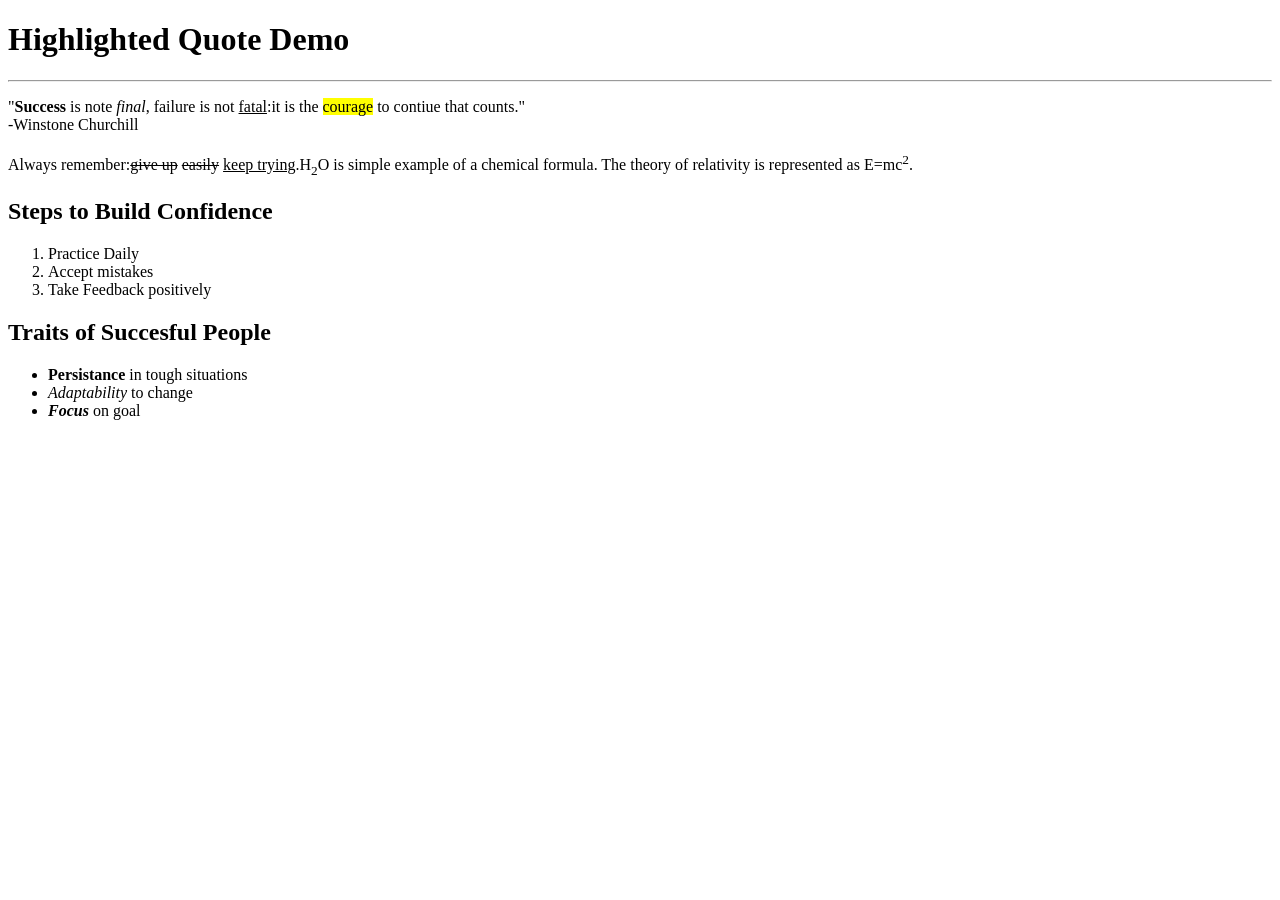
<file: lecture1/index.html>
<!DOCTYPE html>
<html>
    <head>
        <title>First Page</title>
    </head>
    <body>
        <h1>Highlighted Quote Demo</h1>
        <hr/>
        <p>
            "<b>Success</b> is note <em>final</em>, failure is not <u>fatal</u>:it is the <mark>courage</mark> to contiue that counts."
            <br/>-Winstone Churchill
            <br/>
            <br/>
            Always remember:<s>give up</s> <del>easily</del> <ins>keep trying</ins>.H<sub>2</sub>O is simple example of a chemical formula. The theory of relativity is represented as E=mc<sup>2</sup>.
        </p>
        <h2>Steps to Build Confidence</h2>
            <ol>
                <li>Practice Daily</li>
                <li>Accept mistakes</li>
                <li>Take Feedback positively</li>
            </ol>
        <h2>Traits of Succesful People</h2>
            <ul>
                <li><strong>Persistance</strong> in tough situations</li>
                <li><i>Adaptability</i> to change</li>
                <li><em><b>Focus</b></em> on goal</li>
            </ul>
        </body>
</html>
</file>
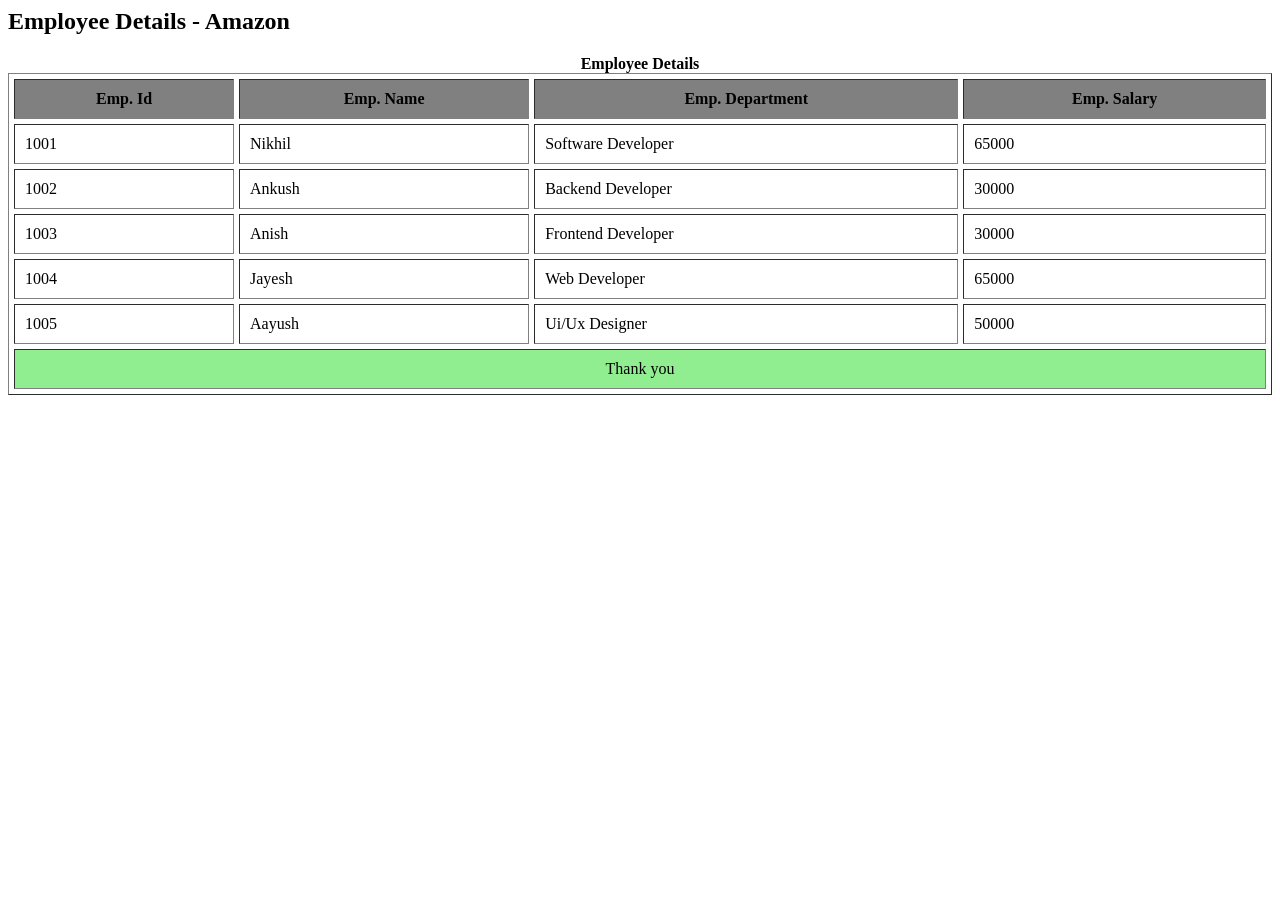
<file: lecture3/index.html>
<html>
    <head>
        <title>Employee Task Example</title>
    </head>
    <body>
        <h2>Employee Details - Amazon</h2>
        <table border="1" cellpadding="10" cellspacing="5" width="100%">
            <caption><strong>Employee Details</strong></caption>
            <thead bgcolor="Grey" align="center">
                <tr>
                    <th>Emp. Id</th>
                    <th>Emp. Name</th>
                    <th>Emp. Department</th>
                    <th>Emp. Salary</th>
                </tr>
            </thead>
            <tbody>
                <tr>
                    <td>1001</td>
                    <td>Nikhil</td>
                    <td>Software Developer</td>
                    <td>65000</td>
                </tr>
                 <tr>
                    <td>1002</td>
                    <td>Ankush</td>
                    <td>Backend Developer</td>
                    <td>30000</td>
                </tr>
                 <tr>
                    <td>1003</td>
                    <td>Anish</td>
                    <td>Frontend Developer</td>
                    <td>30000</td>
                </tr>
                 <tr>
                    <td>1004</td>
                    <td>Jayesh</td>
                    <td>Web Developer</td>
                    <td>65000</td>
                </tr>
                 <tr>
                    <td>1005</td>
                    <td>Aayush</td>
                    <td>Ui/Ux Designer</td>
                    <td>50000</td>
                </tr>
            </tbody>
            <tfoot>
                <tr>
                    <td colspan="5" align="center" bgcolor="lightgreen">Thank you</td>
                </tr>
            </tfoot>
        </table>
    </body>
</html>
</file>
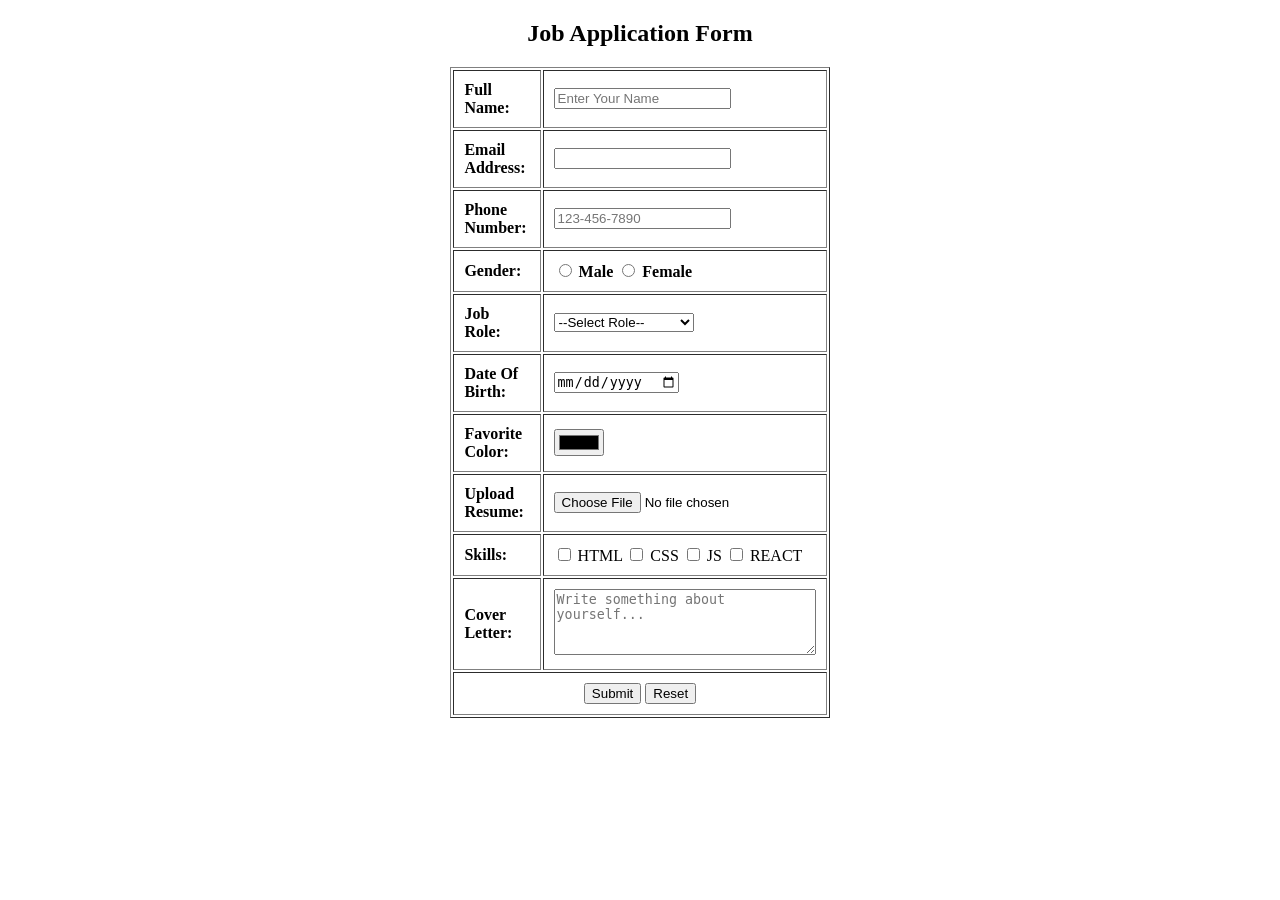
<file: lecture4/index.html>
<!doctype html>
<html>
  <head>
    <title>Registration form</title>
  </head>
  <body>
    <table border="1" cellpadding="10" width="30%" align="center">
      <border>
        <h2 align="center">Job Application Form</h2>
        <form>
          <tr>
            <td width="30%"><b>Full Name:</b></td>
            <td width="70%">
              <input type="text" placeholder="Enter Your Name" />
            </td>
          </tr>

          <tr>
            <td width="30%"><b>Email Address:</b></td>
            <td width="70%"><input type="email" /></td>
          </tr>

          <tr>
            <td width="30%"><b>Phone Number:</b></td>
            <td width="70%"><input type="tel" placeholder="123-456-7890" /></td>
          </tr>

          <tr>
            <td width="30%"><b>Gender:</b></td>
            <td width="70%">
              <input type="radio" name="gender" /> <b>Male</b>
              <input type="radio" name="gender" /> <b>Female</b>
            </td>
          </tr>

          <tr>
            <td width="30%"><b>Job Role:</b></td>
            <td width="70%">
              <select>
                <option>--Select Role--</option>
                <option>Accountant</option>
                <option>Software Developer</option>
                <option>Clerk</option>
                <option>Frontend Developer</option>
              </select>
            </td>
          </tr>

          <tr>
            <td width="30%"><b>Date Of Birth:</b></td>
            <td width="70%"><input type="date" /></td>
          </tr>

          <tr>
            <td width="30%"><b>Favorite Color:</b></td>
            <td width="70%"><input type="color" /></td>
          </tr>

          <tr>
            <td width="30%"><b>Upload Resume:</b></td>
            <td width="70%"><input type="file" /></td>
          </tr>

          <tr>
            <td width="30%"><b>Skills:</b></td>
            <td width="70%">
              <input type="checkbox" /> HTML <input type="checkbox" /> CSS
              <input type="checkbox" /> JS <input type="checkbox" /> REACT
            </td>
          </tr>

          <tr>
            <td width="30%"><b>Cover Letter:</b></td>
            <td width="70%">
              <textarea
                placeholder="Write something about yourself..."
                rows="4"
                cols="30"
              ></textarea>
            </td>
          </tr>

          <tr>
            <td colspan="2" align="center">
              <button type="submit">Submit</button>
              <button type="reset">Reset</button>
            </td>
          </tr>
        </form>
      </border>
    </table>
  </body>
</html>
</file>
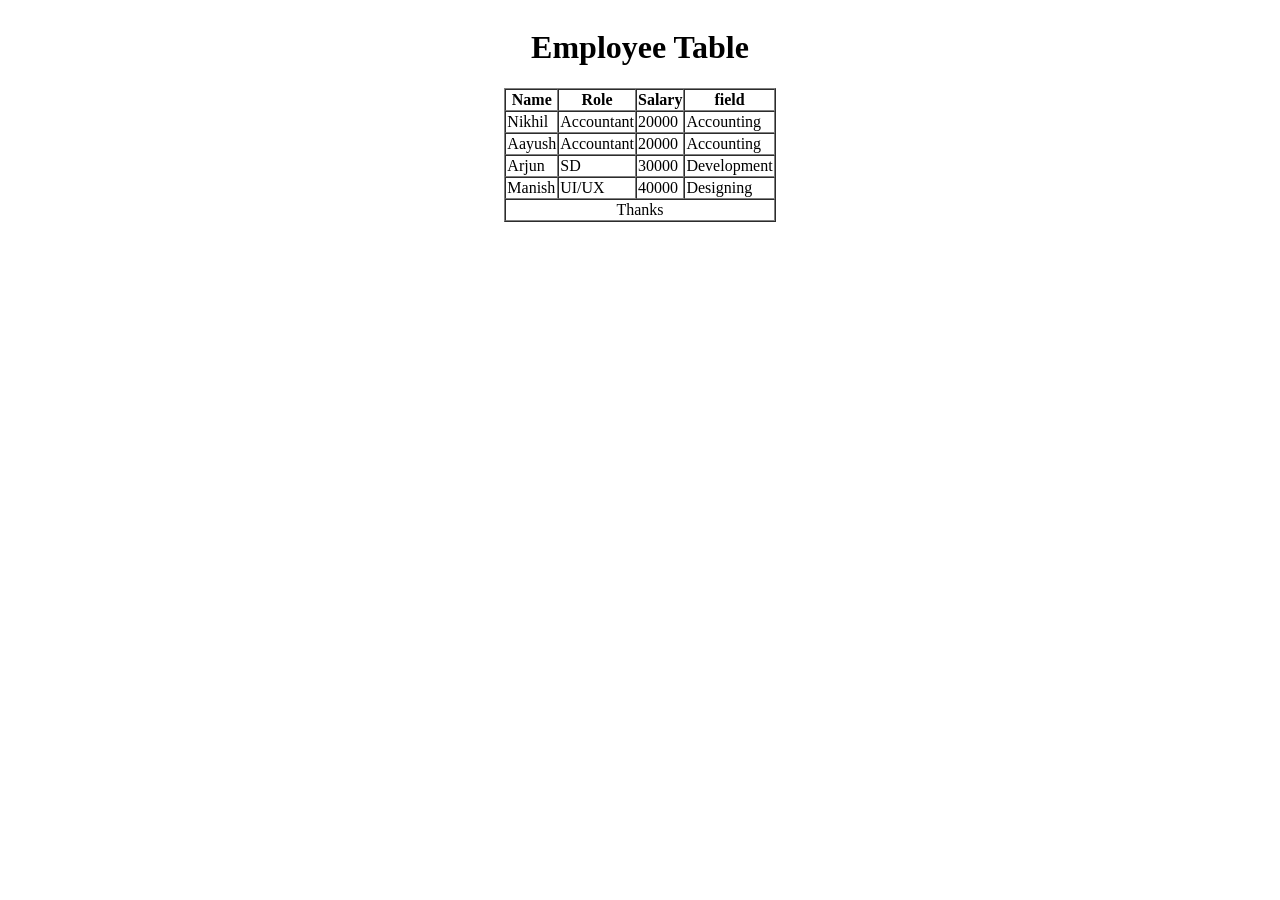
<file: lecture3/lecture3/table2.html>
<html>
    <head>
        <title>Table Example</title>
    </head>
    <table border="1" cellspacing="0" cellpading="10" align="center">
        <caption><h1>Employee Table</h1></caption>
        <thead>
            <tr>
                <th>Name</th>
                <th>Role</th>
                <th>Salary</th>
                <th>field</th>
            </tr>
        </thead>
        <tr>
            <td>Nikhil</td>
            <td>Accountant</td>
            <td>20000</td>
            <td>Accounting</td>
        </tr>
        <tr>
            <td>Aayush</td>
            <td>Accountant</td>
            <td>20000</td>
            <td>Accounting</td>
        </tr>
        <tr>
            <td>Arjun</td>
            <td>SD</td>
            <td>30000</td>
            <td>Development</td>
        </tr>
        <tr>
            <td>Manish</td>
            <td>UI/UX</td>
            <td>40000</td>
            <td>Designing</td>
        </tr>
        
        <tfoot align="center">
            <tr>
                <td colspan="4">Thanks</td>
            </tr>
        </tfoot>

    </table>
</html>
</file>
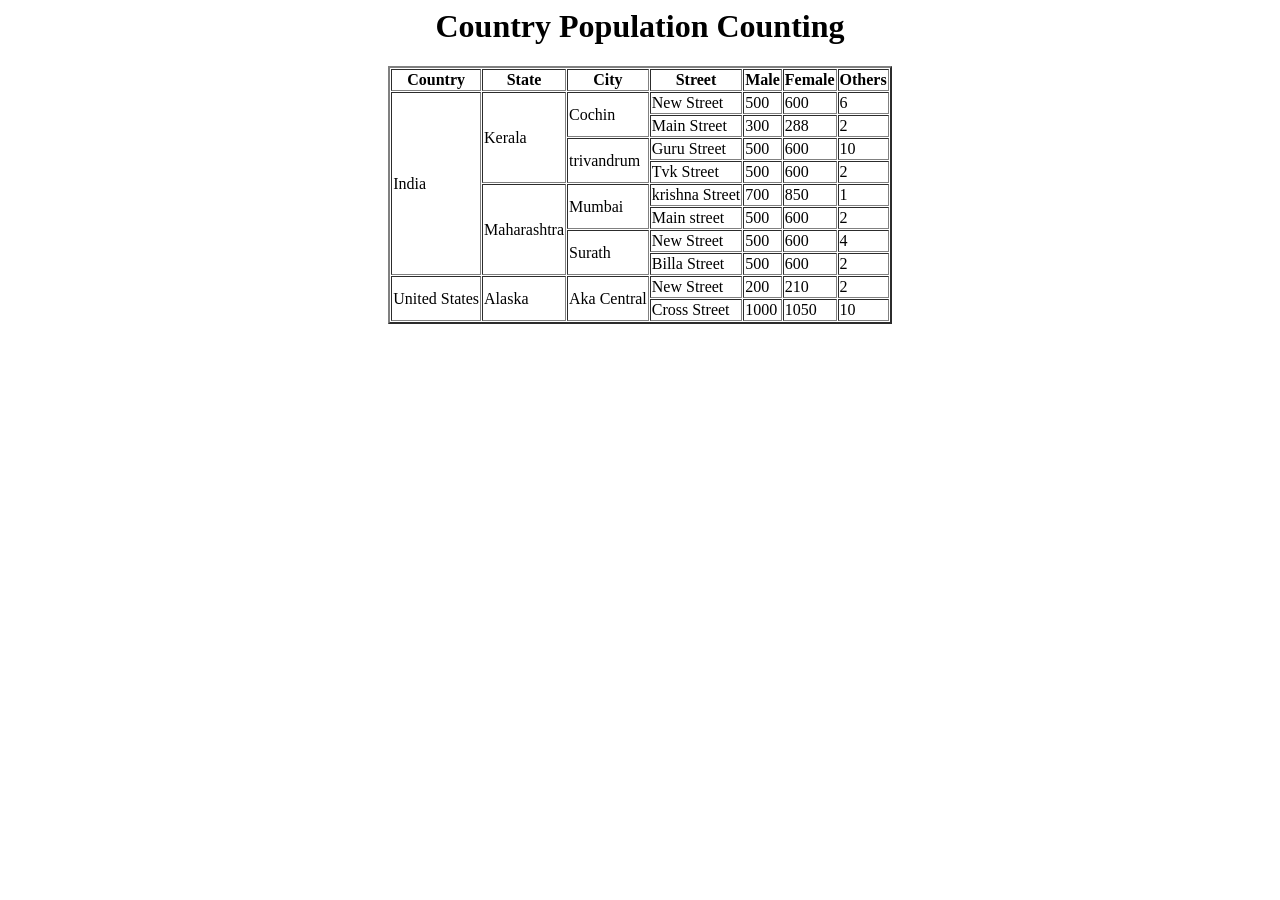
<file: lecture3/lecture3/table3.html>
<html>
    <head>
        <title>
            country table
        </title>
    </head>
    <table align="center" border="2" cellspacing="1" cellpading="5">
        <h1 align="center">Country Population Counting</h1>
        <thead>
            <tr>
                <th>Country</th>
                <th>State</th>
                <th>City</th>
                <th>Street</th>
                <th>Male</th>
                <th>Female</th>
                <th>Others</th>
            </tr>
        </thead>
        <tbody>
            <tr>
                <td rowspan="8">India</td>
                <td rowspan="4">Kerala</td>
                <td rowspan="2">Cochin</td>
                <td>New Street</td>
                <td>500</td>
                <td>600</td>
                <td>6</td>
            </tr>
            <tr>
                <td>Main Street</td>
                <td>300</td>
                <td>288</td>
                <td>2</td>
            </tr>
            <tr>
                <td rowspan="2">trivandrum</td>
                <td>Guru Street</td>
                <td>500</td>
                <td>600</td>
                <td>10</td>
            </tr>
            <tr>
                <td>Tvk Street</td>
                <td>500</td>
                <td>600</td>
                <td>2</td>
            </tr>
            <tr>
                <td rowspan="4">Maharashtra</td>
                <td rowspan="2">Mumbai</td>
                <td>krishna Street</td>
                <td>700</td>
                <td>850</td>
                <td>1</td>
            </tr>
            <tr>
                <td>Main street</td>
                <td>500</td>
                <td>600</td>
                <td>2</td>
            </tr>
            <tr>
                <td rowspan="2">Surath</td>
                <td>New Street</td>
                <td>500</td>
                <td>600</td>
                <td>4</td>
            </tr>
            <tr>
                <td>Billa Street</td>
                <td>500</td>
                <td>600</td>
                <td>2</td>
            </tr>
            <tr>
                <td rowspan="2">United States</td>
                <td rowspan="2">Alaska</td>
                <td rowspan="2">Aka Central</td>
                <td>New Street</td>
                <td>200</td>
                <td>210</td>
                <td>2</td>
            </tr>
            <tr>
                <td>Cross Street</td>
                <td>1000</td>
                <td>1050</td>
                <td>10</td>
            </tr>
        </tbody>
    </table>
</html>
</file>
